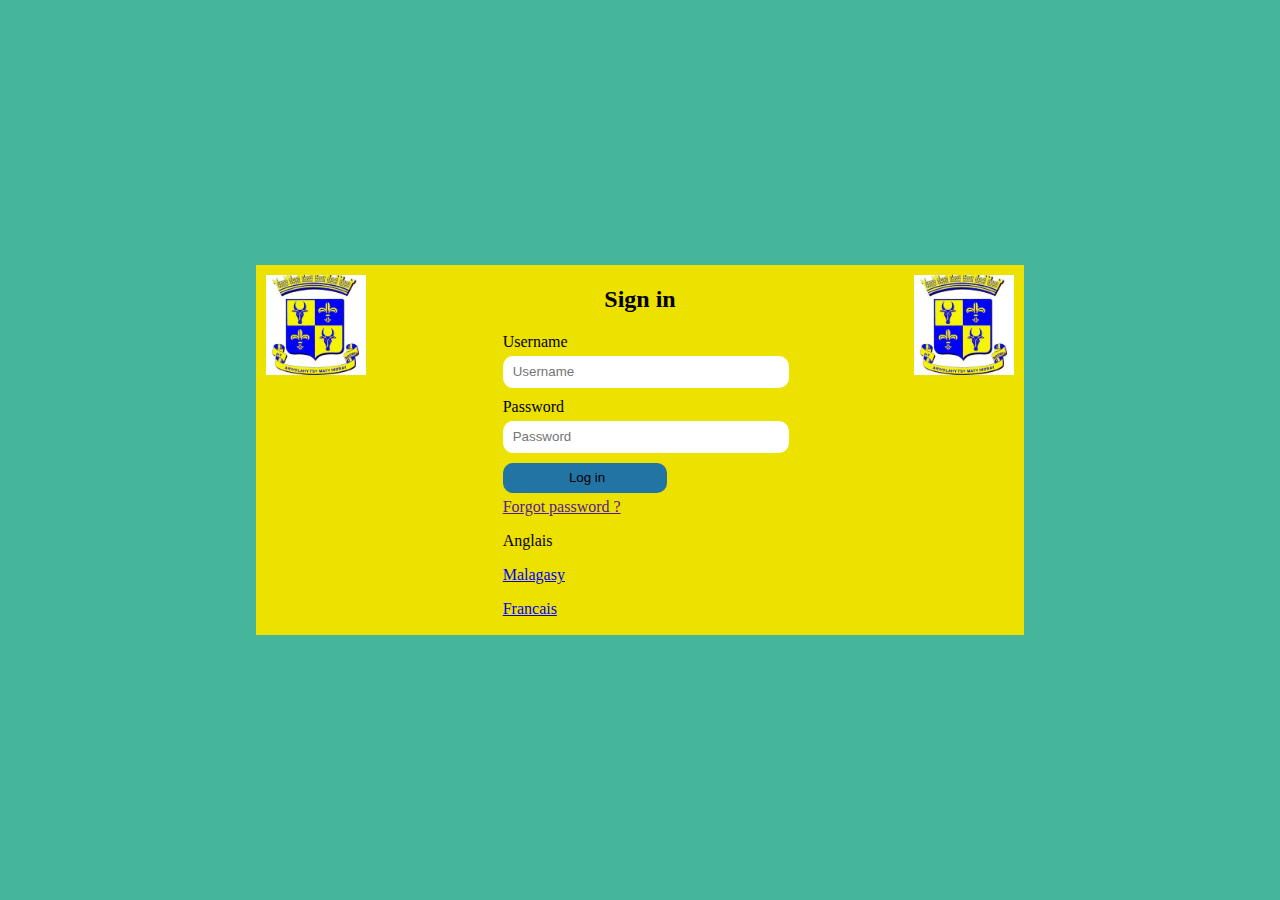
<file: En/index.html>
<!DOCTYPE html>
<html lang="en">
<head>
    <meta charset="UTF-8">
    <meta http-equiv="X-UA-Compatible" content="IE=edge">
    <meta name="viewport" content="width=device-width, initial-scale=1.0">
    <link rel="stylesheet" href="../login/assets/style.css">
    <title>Connexion page</title>
</head>
<body>
    <div class="contenu">
        <div class="img-1">
            <img src="../assets/tana-logo.jpg" alt="Logo-Commune-Antananarivo">
        </div>
        <div class="img-2">
            <img src="../assets/tana-logo.jpg" alt="Logo-Commune-Antananarivo">
        </div>
        <!-- <h2>Connectez vous</h2> -->
        <div class="form">
            <h2>Sign in</h2>
            <div class="form-1">
                <form action="">
                    <label for="" >Username</label><br>    
                    <input type="text" name="" class="entrer-1" id="" placeholder="Username"><br>
                    <label for="">Password</label><br>
                    <input type="password" name="" class="entrer-1" id="" placeholder="Password"><br>
                    <input type="submit" value="Log in" class="entrer" ><br>
                    
                </form>
                <a href="">Forgot password ?</a>
                <li>
                    <ul>Anglais</ul>
                    <ul><a href="../login/index.html">Malagasy</a></ul>
                    <ul><a href="../fr/index.html">Francais</a></ul>
                </li>
            </div>
            
        </div>
        
    </div>
</body>
</html>
</file>
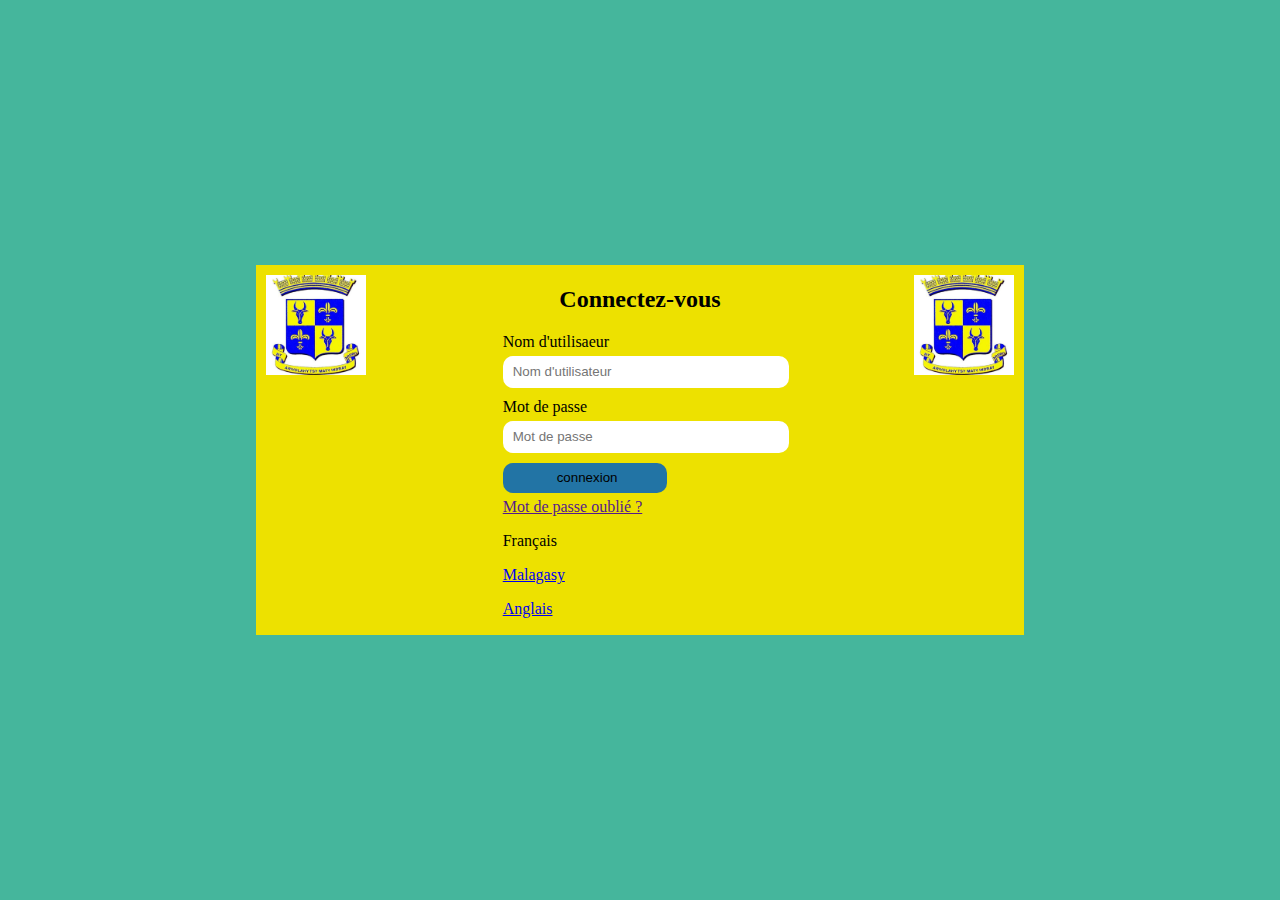
<file: fr/index.html>
<!DOCTYPE html>
<html lang="en">
<head>
    <meta charset="UTF-8">
    <meta http-equiv="X-UA-Compatible" content="IE=edge">
    <meta name="viewport" content="width=device-width, initial-scale=1.0">
    <link rel="stylesheet" href="../login/assets/style.css">
    <title>Page de connexion</title>
</head>
<body>
    <div class="contenu">
        <div class="img-1">
            <img src="../assets/tana-logo.jpg" alt="Logo-Commune-Antananarivo">
        </div>
        <div class="img-2">
            <img src="../assets/tana-logo.jpg" alt="Logo-Commune-Antananarivo">
        </div>
        <!-- <h2>Connectez vous</h2> -->
        <div class="form">
            <h2>Connectez-vous</h2>
            <div class="form-1">
                <form action="">
                    <label for="" >Nom d'utilisaeur</label><br>    
                    <input type="text" name="" class="entrer-1" id="" placeholder="Nom d'utilisateur"><br>
                    <label for="">Mot de passe</label><br>
                    <input type="password" name="" class="entrer-1" id="" placeholder="Mot de passe"><br>
                    <input type="submit" value="connexion" class="entrer"><br>
                    
                </form>
                <a href="">Mot de passe oublié ?</a>
                <li>
                    <ul>Français</ul>
                    <ul><a href="../login/index.html">Malagasy</a></ul>
                    <ul><a href="../En/index.html">Anglais</a></ul>
                </li>
            </div>
            
            
        </div>
        
    </div>
</body>
</html>
</file>
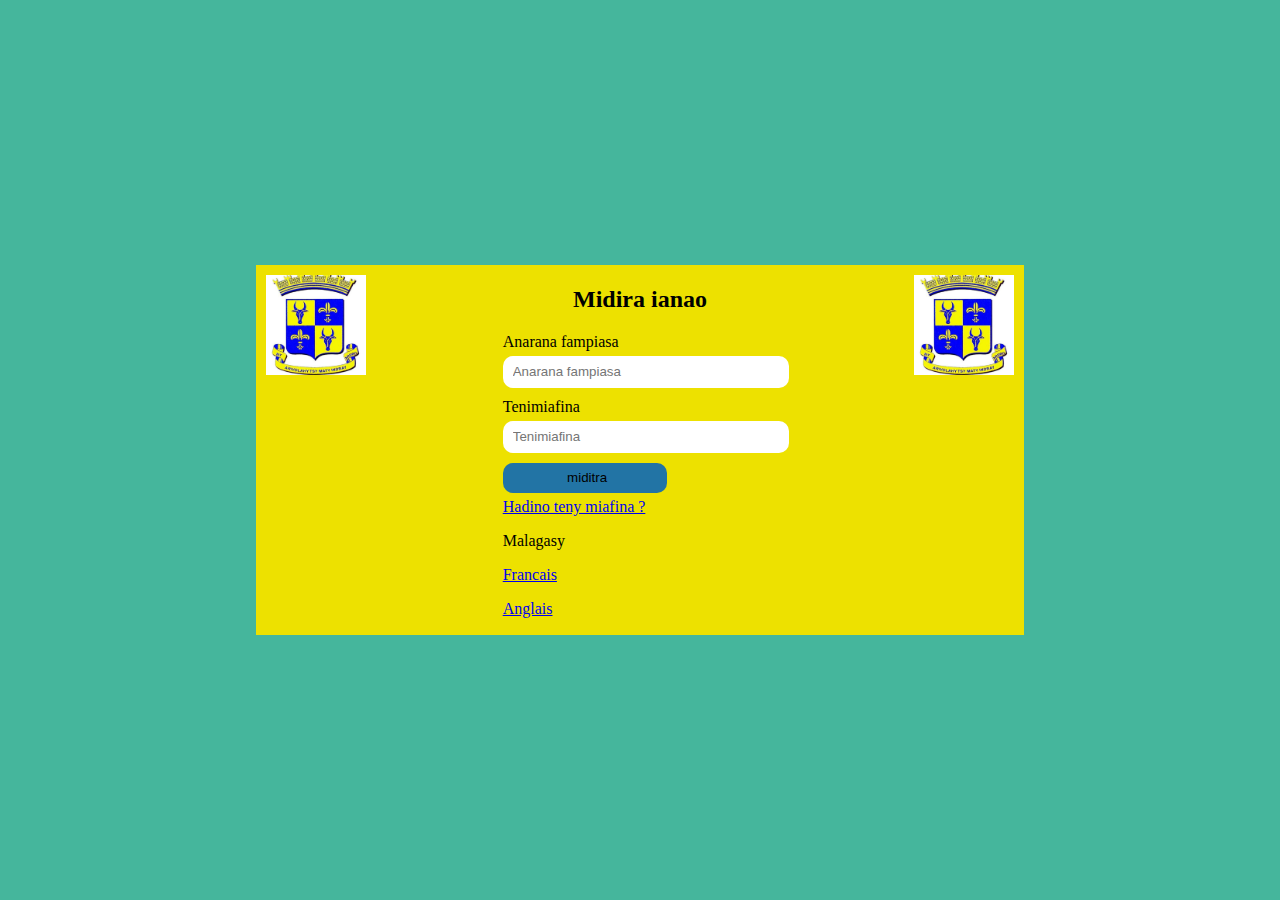
<file: login/index.html>
<!DOCTYPE html>
<html lang="en">
<head>
    <meta charset="UTF-8">
    <meta http-equiv="X-UA-Compatible" content="IE=edge">
    <meta name="viewport" content="width=, initial-scale=1.0">
    <link rel="stylesheet" href="./assets/style.css">
    <title>Pejy fidirana</title>
</head>
<body>
    <div class="contenu">
        <div class="img-1">
            <img src="../assets/tana-logo.jpg" alt="Logo-Commune-Antananarivo">
        </div>
        <div class="img-2">
            <img src="../assets/tana-logo.jpg" alt="Logo-Commune-Antananarivo">
        </div>
        <!-- <h2>Connectez vous</h2> -->
        <div class="form">
            <h2>Midira ianao</h2>
            <div class="form-1">
                <form action="">
                    <label for="" >Anarana fampiasa</label><br>    
                    <input type="text" name="" class="entrer-1" id="" placeholder="Anarana fampiasa"><br>
                    <label for="">Tenimiafina</label><br>
                    <input type="password" name="" class="entrer-1" id="" placeholder="Tenimiafina"><br>
                    <input type="submit" value="miditra" class="entrer"><br>
                    
                </form>
                <a href="../mdp_oublie/index.html">Hadino teny miafina ?</a>
                <li>
                    <ul>Malagasy</ul>
                    <ul><a href="../fr/index.html">Francais</a></ul>
                    <ul><a href="../En/index.html">Anglais</a></ul>
                </li>
            </div>
            
            
        </div>
        
    </div>
    
</body>
</html>
</file>
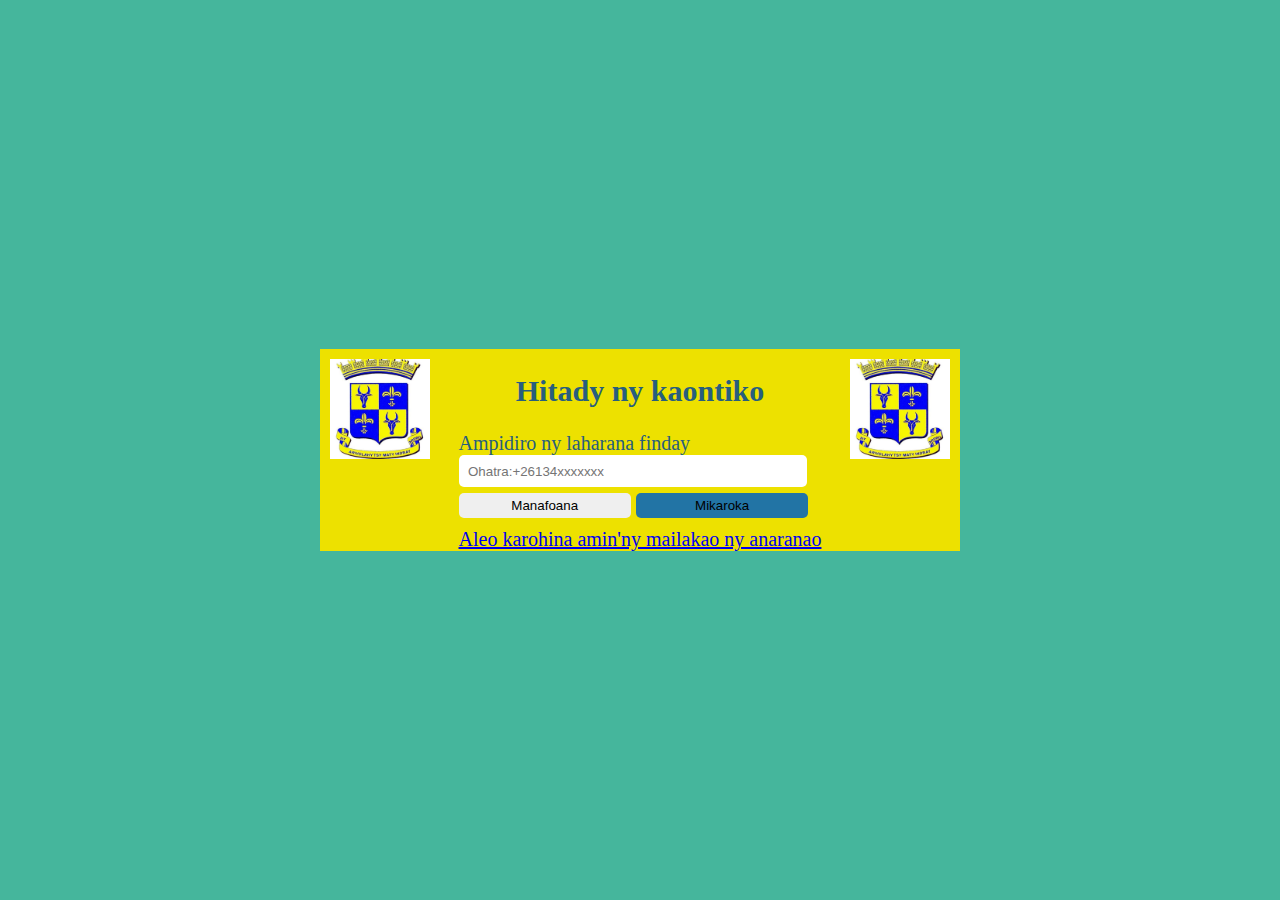
<file: mdp_oublie/index.html>
<!DOCTYPE html>
<html lang="en">
<head>
    <meta charset="UTF-8">
    <meta name="viewport" content="width=device-width, initial-scale=1.0">
    <link rel="stylesheet" href="../mdp_oublie/assets/style.css">
    <title>Mot de passe oublié</title>
</head>
<body>
    <div class="contenu">
            <div class="img-1">
                <img src="../assets/tana-logo.jpg" alt="Logo-Commune-Antananarivo">
            </div>
            <div class="img-2">
                <img src="../assets/tana-logo.jpg" alt="Logo-Commune-Antananarivo">
            </div>
        <div class="form">
            
           <form action="">
                 <h2>Hitady ny kaontiko</h2>    
                <label for="">Ampidiro ny laharana finday <br></label>
                <input type="tel" name="" id="tel" placeholder="  Ohatra:+26134xxxxxxx"><br>
                <input type="button" value="Manafoana" class="btn-1">
                <input type="button" value="Mikaroka" class="btn-2"><br>
                <a href="../mdp_oublie/mail/iindex.html">Aleo karohina amin'ny mailakao ny anaranao</a>
            <form>
    </div>
        
    </div>
</body>
</html>
</file>
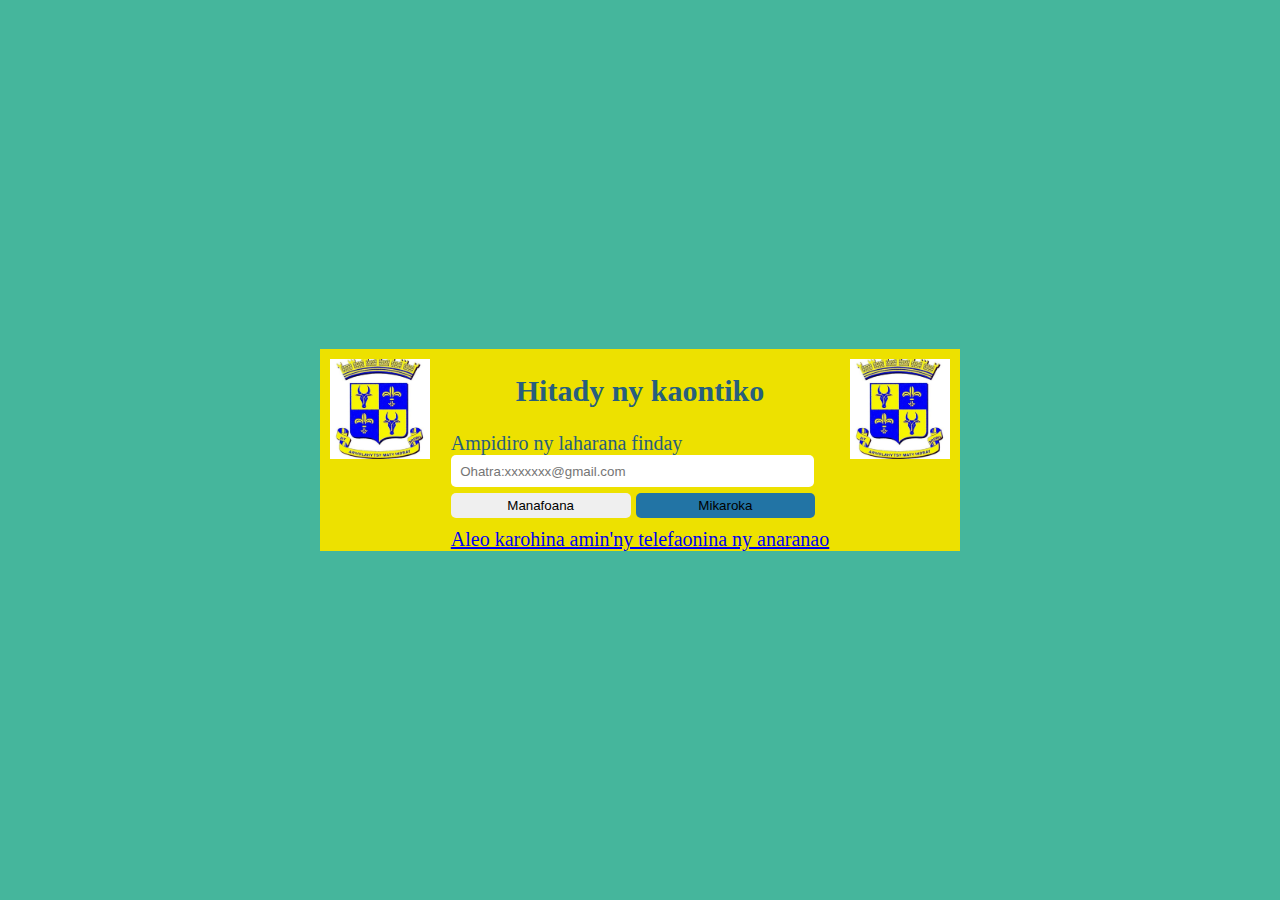
<file: mdp_oublie/mail/iindex.html>
<!DOCTYPE html>
<html lang="en">
<head>
    <meta charset="UTF-8">
    <meta name="viewport" content="width=device-width, initial-scale=1.0">
    <link rel="stylesheet" href="../assets/style.css">
    <title>Mot de passe oublié</title>
</head>
<body>
    <div class="contenu">
            <div class="img-1">
                <img src="../../assets/tana-logo.jpg" alt="Logo-Commune-Antananarivo">
            </div>
            <div class="img-2">
                <img src="../../assets/tana-logo.jpg" alt="Logo-Commune-Antananarivo">
            </div>
        <div class="form">
            
           <form action="">
                 <h2>Hitady ny kaontiko</h2>    
                <label for="">Ampidiro ny laharana finday <br></label>
                <input type="mail" name="" id="tel" placeholder="  Ohatra:xxxxxxx@gmail.com"><br>
                <input type="button" value="Manafoana" class="btn-1">
                <input type="button" value="Mikaroka" class="btn-2"><br>
                <a href="../index.html">Aleo karohina amin'ny telefaonina ny anaranao</a>
            <form>
    </div>
        
    </div>
</body>
</html>
</file>
<file: login/assets/style.css>
/* #235789 bleu
#F2A602 jaune */
body{
    height: 100vh;
    margin: 0;
    display: flex;
    justify-content: center;
    align-items: center;
    background-color: #45B69C;
}
li{
    list-style: none;
    
}
ul{
    padding-left: 0px;
}
.contenu{
    margin: auto;
    width:60%;
    background-color: #EDE100;
}
input{
    height: 30px;
    border: none;
    border-radius: 10px;
    padding-left: 10px;
}

 img{
    width: 100px;
    height: 100px;
}
.img-1{
    float: left;
    margin-top: 10px;
    margin-left: 10px;
}
.img-2{
    float: right;
    margin-top: 10px;
    margin-right: 10px;
}
.contenu .entrer-1{
    width: 100%;
    margin-top: 5px;
    margin-bottom: 10px;
}
.form{
    width: 55%;
    margin: auto;
    padding:1px 25px;
    justify-content: center;
}
.form-1{
    width: 65%;
    margin: auto;

}
form{
    width: 100%;
}
.contenu h2{
    text-align: center;
}
.entrer{
    width: 60%;
    background-color:#2274A5 ;
    margin-bottom: 5px;
}
</file>
<file: mdp_oublie/assets/style.css>
body{
        height: 100vh;
        font-size:20px;
        margin: 0;
        display: flex;
        justify-content: center;
        align-items: center;
        background-color: #45B69C;
    }
    .contenu{
        width: 50%;
        margin: auto;
        background-color: #EDE100;
        color:#275e7e;
    }
    img{
        width: 100px;
        height: 100px;
    }
    .img-1{
        float: left;
        margin-top: 10px;
        margin-left: 10px;
    }
    .img-2{
        float: right;
        margin-top: 10px;
        margin-right: 10px;
    }

    .form{
        margin: auto;

        display: flex;
        justify-content: center;
        align-items: center;
    }
    input{
        border:none;
        border-radius:5px;
    }
    h2{
        text-align: center;
    }
    #tel{
        width:95%;
        height: 30px;
        margin-bottom: 5px;
        padding-left: px;
    }
    .btn-1,.btn-2{
        width:47.5% ;
        height: 25px;
        margin-bottom: 10px;
    }
    .btn-2{
        background-color: #2274A5;
    }
</file>
